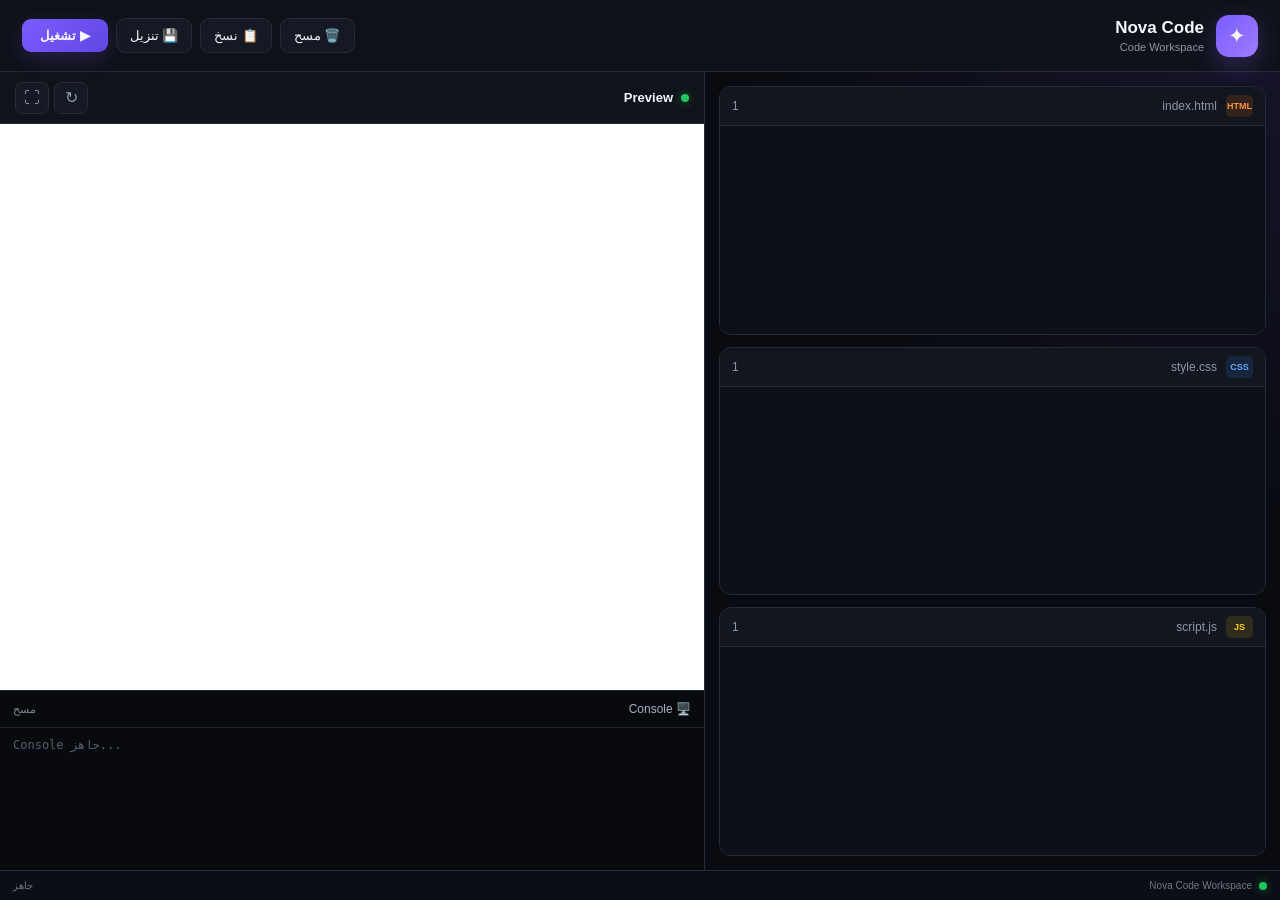
<file: code-workspace.html>
<!DOCTYPE html>
<html lang="ar" dir="rtl">
<head>
  <meta charset="UTF-8">
  <meta name="viewport" content="width=device-width, initial-scale=1.0">

  <title>Nova AI — Code Workspace</title>

  <link rel="stylesheet" href="code-workspace.css">
</head>

<body>

  <div class="workspace">

    <!-- Header -->
    <header class="topbar">

      <div class="brand">
        <div class="brand-icon">✦</div>

        <div>
          <h1>Nova Code</h1>
          <span>Code Workspace</span>
        </div>
      </div>

      <div class="top-actions">

        <button id="clearBtn" class="tool-btn danger">
          🗑️ مسح
        </button>

        <button id="copyBtn" class="tool-btn">
          📋 نسخ
        </button>

        <button id="downloadBtn" class="tool-btn">
          💾 تنزيل
        </button>

        <button id="runBtn" class="run-btn">
          ▶ تشغيل
        </button>

      </div>

    </header>


    <!-- Main -->
    <main class="workspace-main">

      <!-- Editors -->
      <section class="editors-panel">

        <!-- HTML -->
        <div class="editor-card">

          <div class="editor-header">

            <div class="editor-title">
              <span class="file-icon html-icon">HTML</span>
              <span>index.html</span>
            </div>

            <span id="htmlLines">1</span>

          </div>

          <textarea
            id="htmlEditor"
            spellcheck="false"
            autocomplete="off"
            autocorrect="off"
            autocapitalize="off"
          ></textarea>

        </div>


        <!-- CSS -->
        <div class="editor-card">

          <div class="editor-header">

            <div class="editor-title">
              <span class="file-icon css-icon">CSS</span>
              <span>style.css</span>
            </div>

            <span id="cssLines">1</span>

          </div>

          <textarea
            id="cssEditor"
            spellcheck="false"
            autocomplete="off"
            autocorrect="off"
            autocapitalize="off"
          ></textarea>

        </div>


        <!-- JavaScript -->
        <div class="editor-card">

          <div class="editor-header">

            <div class="editor-title">
              <span class="file-icon js-icon">JS</span>
              <span>script.js</span>
            </div>

            <span id="jsLines">1</span>

          </div>

          <textarea
            id="jsEditor"
            spellcheck="false"
            autocomplete="off"
            autocorrect="off"
            autocapitalize="off"
          ></textarea>

        </div>

      </section>


      <!-- Preview -->
      <section class="preview-panel">

        <div class="preview-header">

          <div class="preview-title">
            <span class="status-dot"></span>
            Preview
          </div>

          <div class="preview-actions">

            <button id="refreshPreviewBtn" title="تحديث">
              ↻
            </button>

            <button id="fullscreenBtn" title="ملء الشاشة">
              ⛶
            </button>

          </div>

        </div>


        <iframe
          id="previewFrame"
          title="Nova Code Preview"
          sandbox="allow-scripts allow-forms allow-modals"
        ></iframe>


        <!-- Console -->
        <div class="console">

          <div class="console-header">

            <div>
              🖥️ Console
            </div>

            <button id="clearConsoleBtn">
              مسح
            </button>

          </div>

          <div id="consoleOutput" class="console-output">
            <div class="console-empty">
              Console جاهز...
            </div>
          </div>

        </div>

      </section>

    </main>


    <!-- Status Bar -->
    <footer class="statusbar">

      <div>
        <span class="online-dot"></span>
        Nova Code Workspace
      </div>

      <div id="statusText">
        جاهز
      </div>

    </footer>

  </div>


  <div id="toast" class="toast"></div>


  <script src="code-workspace.js"></script>

</body>
</html>
</file>
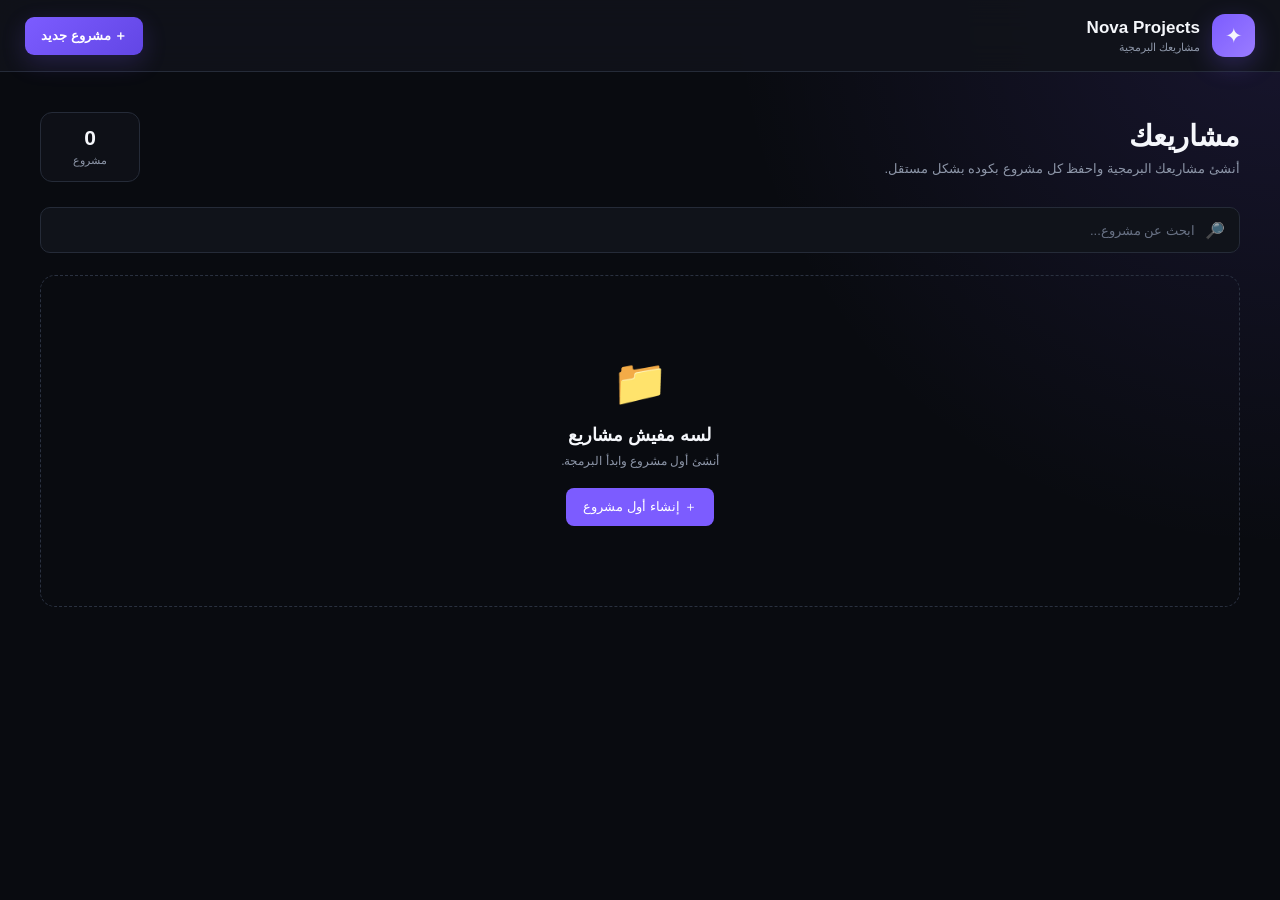
<file: projects.html>
<!DOCTYPE html>
<html lang="ar" dir="rtl">

<head>
  <meta charset="UTF-8">
  <meta name="viewport" content="width=device-width, initial-scale=1.0">

  <title>Nova AI — Projects</title>

  <link rel="stylesheet" href="projects.css">
</head>

<body>

  <div class="app">

    <!-- Header -->
    <header class="topbar">

      <div class="brand">

        <div class="brand-icon">
          ✦
        </div>

        <div>
          <h1>Nova Projects</h1>
          <span>مشاريعك البرمجية</span>
        </div>

      </div>


      <button
        id="newProjectBtn"
        class="new-project-btn"
      >
        ＋ مشروع جديد
      </button>

    </header>


    <!-- Content -->
    <main class="content">

      <section class="hero">

        <div>
          <h2>مشاريعك</h2>

          <p>
            أنشئ مشاريعك البرمجية واحفظ كل مشروع
            بكوده بشكل مستقل.
          </p>
        </div>


        <div class="project-count">

          <strong id="projectCount">
            0
          </strong>

          <span>
            مشروع
          </span>

        </div>

      </section>


      <!-- Search -->
      <div class="search-box">

        <span>
          🔎
        </span>

        <input
          id="searchInput"
          type="text"
          placeholder="ابحث عن مشروع..."
          autocomplete="off"
        >

      </div>


      <!-- Projects -->
      <section
        id="projectsGrid"
        class="projects-grid"
      ></section>


      <!-- Empty -->
      <section
        id="emptyState"
        class="empty-state"
        hidden
      >

        <div class="empty-icon">
          📁
        </div>

        <h3>
          لسه مفيش مشاريع
        </h3>

        <p>
          أنشئ أول مشروع وابدأ البرمجة.
        </p>

        <button
          id="emptyCreateBtn"
        >
          ＋ إنشاء أول مشروع
        </button>

      </section>

    </main>

  </div>


  <!-- New Project Modal -->
  <div
    id="projectModal"
    class="modal"
    hidden
  >

    <div class="modal-card">

      <div class="modal-header">

        <div>
          <h3>
            مشروع جديد
          </h3>

          <p>
            اكتب اسم المشروع وابدأ.
          </p>
        </div>

        <button
          id="closeModalBtn"
          class="close-btn"
        >
          ×
        </button>

      </div>


      <label>
        اسم المشروع
      </label>

      <input
        id="projectNameInput"
        type="text"
        placeholder="مثال: متجر إلكتروني"
        maxlength="60"
      >


      <label>
        وصف المشروع
      </label>

      <textarea
        id="projectDescriptionInput"
        placeholder="اختياري..."
        maxlength="180"
      ></textarea>


      <div class="modal-actions">

        <button
          id="cancelProjectBtn"
          class="cancel-btn"
        >
          إلغاء
        </button>

        <button
          id="createProjectBtn"
          class="create-btn"
        >
          إنشاء المشروع
        </button>

      </div>

    </div>

  </div>


  <!-- Rename Modal -->
  <div
    id="renameModal"
    class="modal"
    hidden
  >

    <div class="modal-card">

      <div class="modal-header">

        <div>
          <h3>
            إعادة تسمية المشروع
          </h3>
        </div>

        <button
          id="closeRenameBtn"
          class="close-btn"
        >
          ×
        </button>

      </div>


      <label>
        الاسم الجديد
      </label>

      <input
        id="renameInput"
        type="text"
        maxlength="60"
      >


      <div class="modal-actions">

        <button
          id="cancelRenameBtn"
          class="cancel-btn"
        >
          إلغاء
        </button>

        <button
          id="saveRenameBtn"
          class="create-btn"
        >
          حفظ
        </button>

      </div>

    </div>

  </div>


  <div
    id="toast"
    class="toast"
  ></div>


  <script src="projects.js"></script>

</body>

</html>
</file>
<file: code-workspace.css>
* {
  box-sizing: border-box;
  margin: 0;
  padding: 0;
}

:root {
  --bg: #090b10;
  --panel: #10131a;
  --panel-2: #151923;
  --border: #252b38;
  --text: #f4f7fb;
  --muted: #8d96a8;
  --accent: #7c5cff;
  --accent-2: #6246e5;
  --danger: #ef4444;
  --success: #22c55e;
  --editor: #0d1016;
}

body {
  min-height: 100vh;
  background:
    radial-gradient(
      circle at top right,
      rgba(124, 92, 255, 0.12),
      transparent 35%
    ),
    var(--bg);

  color: var(--text);

  font-family:
    Arial,
    "Segoe UI",
    Tahoma,
    sans-serif;
}


/* =========================
   WORKSPACE
========================= */

.workspace {
  min-height: 100vh;
  display: flex;
  flex-direction: column;
}


/* =========================
   TOPBAR
========================= */

.topbar {
  height: 72px;

  display: flex;
  align-items: center;
  justify-content: space-between;

  padding: 0 22px;

  background: rgba(16, 19, 26, 0.94);

  border-bottom: 1px solid var(--border);

  backdrop-filter: blur(16px);

  position: sticky;
  top: 0;

  z-index: 50;
}


.brand {
  display: flex;
  align-items: center;
  gap: 12px;
}


.brand-icon {
  width: 42px;
  height: 42px;

  display: flex;
  align-items: center;
  justify-content: center;

  border-radius: 13px;

  background:
    linear-gradient(
      135deg,
      var(--accent),
      #9b7cff
    );

  box-shadow:
    0 8px 25px rgba(124, 92, 255, 0.28);

  font-size: 21px;
}


.brand h1 {
  font-size: 17px;
  font-weight: 700;
}


.brand span {
  display: block;

  margin-top: 3px;

  color: var(--muted);

  font-size: 11px;
}


.top-actions {
  display: flex;
  align-items: center;
  gap: 8px;
}


.tool-btn,
.run-btn {
  border: 1px solid var(--border);

  background: var(--panel-2);

  color: var(--text);

  padding: 9px 13px;

  border-radius: 9px;

  cursor: pointer;

  font-size: 13px;

  transition:
    0.2s ease;
}


.tool-btn:hover {
  background: #1c2230;
  border-color: #343c4d;
}


.tool-btn.danger:hover {
  color: #fff;
  background: rgba(239, 68, 68, 0.16);
  border-color: rgba(239, 68, 68, 0.4);
}


.run-btn {
  border: none;

  background:
    linear-gradient(
      135deg,
      var(--accent),
      var(--accent-2)
    );

  font-weight: 700;

  padding-left: 18px;
  padding-right: 18px;

  box-shadow:
    0 7px 20px rgba(124, 92, 255, 0.2);
}


.run-btn:hover {
  transform: translateY(-1px);

  box-shadow:
    0 10px 28px rgba(124, 92, 255, 0.3);
}


/* =========================
   MAIN
========================= */

.workspace-main {
  flex: 1;

  display: grid;

  grid-template-columns:
    minmax(380px, 0.9fr)
    minmax(420px, 1.1fr);

  min-height: 0;
}


/* =========================
   EDITORS
========================= */

.editors-panel {
  padding: 14px;

  display: flex;

  flex-direction: column;

  gap: 12px;

  min-height: 0;

  border-left: 1px solid var(--border);
}


.editor-card {
  flex: 1;

  min-height: 150px;

  display: flex;

  flex-direction: column;

  overflow: hidden;

  background: var(--editor);

  border: 1px solid var(--border);

  border-radius: 12px;
}


.editor-header {
  height: 39px;

  flex-shrink: 0;

  display: flex;

  align-items: center;

  justify-content: space-between;

  padding: 0 12px;

  background: #12161e;

  border-bottom: 1px solid var(--border);

  color: var(--muted);

  font-size: 12px;
}


.editor-title {
  display: flex;
  align-items: center;
  gap: 9px;
}


.file-icon {
  width: 27px;
  height: 22px;

  display: flex;
  align-items: center;
  justify-content: center;

  border-radius: 5px;

  font-size: 9px;

  font-weight: 800;
}


.html-icon {
  background: rgba(249, 115, 22, 0.14);
  color: #fb923c;
}


.css-icon {
  background: rgba(59, 130, 246, 0.14);
  color: #60a5fa;
}


.js-icon {
  background: rgba(234, 179, 8, 0.14);
  color: #facc15;
}


.editor-card textarea {
  width: 100%;
  height: 100%;

  flex: 1;

  resize: none;

  outline: none;

  border: none;

  background: var(--editor);

  color: #e5e7eb;

  padding: 14px;

  font-family:
    "Consolas",
    "Cascadia Code",
    "Courier New",
    monospace;

  font-size: 13px;

  line-height: 1.65;

  direction: ltr;

  text-align: left;

  tab-size: 2;
}


.editor-card textarea::selection {
  background: rgba(124, 92, 255, 0.3);
}


.editor-card textarea:focus {
  box-shadow:
    inset 0 0 0 1px rgba(124, 92, 255, 0.25);
}


/* =========================
   PREVIEW
========================= */

.preview-panel {
  min-width: 0;

  display: flex;

  flex-direction: column;

  background: #0c0f15;
}


.preview-header {
  height: 52px;

  display: flex;

  align-items: center;

  justify-content: space-between;

  padding: 0 15px;

  border-bottom: 1px solid var(--border);

  background: var(--panel);
}


.preview-title {
  display: flex;
  align-items: center;
  gap: 8px;

  font-size: 13px;

  font-weight: 600;
}


.status-dot,
.online-dot {
  width: 8px;
  height: 8px;

  border-radius: 50%;

  background: var(--success);

  box-shadow:
    0 0 10px rgba(34, 197, 94, 0.5);
}


.preview-actions {
  display: flex;
  gap: 5px;
}


.preview-actions button {
  width: 34px;
  height: 32px;

  border: 1px solid var(--border);

  border-radius: 7px;

  background: var(--panel-2);

  color: var(--muted);

  cursor: pointer;

  font-size: 16px;
}


.preview-actions button:hover {
  color: var(--text);
  background: #1c2230;
}


#previewFrame {
  width: 100%;

  flex: 1;

  min-height: 300px;

  border: none;

  background: white;
}


/* =========================
   CONSOLE
========================= */

.console {
  height: 180px;

  display: flex;

  flex-direction: column;

  background: #080a0e;

  border-top: 1px solid var(--border);
}


.console-header {
  height: 37px;

  flex-shrink: 0;

  display: flex;

  align-items: center;

  justify-content: space-between;

  padding: 0 13px;

  border-bottom: 1px solid #1d222c;

  color: #aab2c0;

  font-size: 12px;
}


.console-header button {
  border: none;

  background: transparent;

  color: #7f899b;

  cursor: pointer;

  font-size: 11px;
}


.console-header button:hover {
  color: white;
}


.console-output {
  flex: 1;

  overflow-y: auto;

  padding: 10px 13px;

  direction: ltr;

  text-align: left;

  font-family:
    "Consolas",
    monospace;

  font-size: 12px;
}


.console-empty {
  color: #566071;
}


.console-line {
  padding: 3px 0;

  white-space: pre-wrap;

  word-break: break-word;
}


.console-line.log {
  color: #cbd5e1;
}


.console-line.info {
  color: #60a5fa;
}


.console-line.warn {
  color: #facc15;
}


.console-line.error {
  color: #f87171;
}


/* =========================
   STATUSBAR
========================= */

.statusbar {
  height: 30px;

  display: flex;

  align-items: center;

  justify-content: space-between;

  padding: 0 13px;

  background: #0b0e14;

  border-top: 1px solid var(--border);

  color: #6f7889;

  font-size: 10px;
}


.statusbar > div {
  display: flex;

  align-items: center;

  gap: 7px;
}


/* =========================
   TOAST
========================= */

.toast {
  position: fixed;

  bottom: 45px;

  left: 50%;

  transform:
    translate(-50%, 20px);

  opacity: 0;

  pointer-events: none;

  background: #181d27;

  border: 1px solid #303747;

  color: white;

  padding: 11px 17px;

  border-radius: 9px;

  font-size: 12px;

  transition: 0.25s ease;

  z-index: 100;
}


.toast.show {
  opacity: 1;

  transform:
    translate(-50%, 0);
}


/* =========================
   MOBILE
========================= */

@media (max-width: 900px) {

  .workspace-main {
    grid-template-columns: 1fr;
  }


  .editors-panel {
    min-height: 600px;

    border-left: none;

    border-bottom: 1px solid var(--border);
  }


  .preview-panel {
    min-height: 600px;
  }

}


@media (max-width: 650px) {

  .topbar {
    height: auto;

    min-height: 65px;

    padding: 10px 12px;

    gap: 10px;

    flex-wrap: wrap;
  }


  .top-actions {
    width: 100%;

    overflow-x: auto;

    padding-bottom: 2px;
  }


  .tool-btn,
  .run-btn {
    white-space: nowrap;

    font-size: 11px;

    padding: 8px 10px;
  }


  .workspace-main {
    display: flex;

    flex-direction: column;
  }


  .editors-panel {
    padding: 9px;

    min-height: 580px;
  }


  .editor-card {
    min-height: 175px;
  }


  .editor-card textarea {
    font-size: 12px;
  }


  .preview-panel {
    min-height: 500px;
  }


  .console {
    height: 150px;
  }


  .statusbar {
    display: none;
  }

}
</file>
<file: projects.css>
* {
  box-sizing: border-box;
  margin: 0;
  padding: 0;
}


:root {

  --bg: #090b10;
  --panel: #10131a;
  --panel-2: #151923;

  --border: #252b38;

  --text: #f5f7fb;
  --muted: #8d96a8;

  --accent: #7c5cff;
  --accent-2: #6246e5;

  --danger: #ef4444;

  --success: #22c55e;

}


body {

  min-height: 100vh;

  background:

    radial-gradient(
      circle at top right,
      rgba(124, 92, 255, 0.13),
      transparent 35%
    ),

    var(--bg);

  color: var(--text);

  font-family:
    Arial,
    "Segoe UI",
    Tahoma,
    sans-serif;

}


button,
input,
textarea {

  font-family: inherit;

}


/* =========================
   APP
========================= */

.app {

  min-height: 100vh;

}


/* =========================
   TOPBAR
========================= */

.topbar {

  height: 72px;

  display: flex;

  align-items: center;

  justify-content: space-between;

  padding: 0 25px;

  background:
    rgba(16, 19, 26, 0.94);

  border-bottom:
    1px solid var(--border);

  backdrop-filter:
    blur(15px);

  position: sticky;

  top: 0;

  z-index: 20;

}


.brand {

  display: flex;

  align-items: center;

  gap: 12px;

}


.brand-icon {

  width: 43px;
  height: 43px;

  display: flex;

  align-items: center;
  justify-content: center;

  border-radius: 13px;

  background:
    linear-gradient(
      135deg,
      var(--accent),
      #9a7cff
    );

  box-shadow:
    0 8px 25px
    rgba(124, 92, 255, 0.25);

  font-size: 21px;

}


.brand h1 {

  font-size: 17px;

}


.brand span {

  display: block;

  margin-top: 3px;

  color: var(--muted);

  font-size: 11px;

}


.new-project-btn {

  border: none;

  padding: 10px 16px;

  border-radius: 9px;

  background:
    linear-gradient(
      135deg,
      var(--accent),
      var(--accent-2)
    );

  color: white;

  cursor: pointer;

  font-size: 13px;

  font-weight: 700;

  box-shadow:
    0 8px 24px
    rgba(124, 92, 255, 0.2);

}


.new-project-btn:hover {

  transform: translateY(-1px);

}


/* =========================
   CONTENT
========================= */

.content {

  width: min(
    1200px,
    calc(100% - 40px)
  );

  margin: 0 auto;

  padding: 40px 0 70px;

}


.hero {

  display: flex;

  align-items: center;

  justify-content: space-between;

  gap: 20px;

  margin-bottom: 25px;

}


.hero h2 {

  font-size: 29px;

  margin-bottom: 8px;

}


.hero p {

  color: var(--muted);

  font-size: 13px;

}


.project-count {

  min-width: 100px;

  padding: 13px 18px;

  text-align: center;

  border:
    1px solid var(--border);

  background:
    rgba(16, 19, 26, 0.7);

  border-radius: 12px;

}


.project-count strong {

  display: block;

  font-size: 21px;

}


.project-count span {

  color: var(--muted);

  font-size: 11px;

}


/* =========================
   SEARCH
========================= */

.search-box {

  height: 46px;

  display: flex;

  align-items: center;

  gap: 10px;

  padding: 0 14px;

  margin-bottom: 22px;

  background: var(--panel);

  border:
    1px solid var(--border);

  border-radius: 10px;

}


.search-box span {

  opacity: .7;

}


.search-box input {

  flex: 1;

  border: none;

  outline: none;

  background: transparent;

  color: white;

  font-size: 13px;

}


.search-box input::placeholder {

  color: #687184;

}


/* =========================
   GRID
========================= */

.projects-grid {

  display: grid;

  grid-template-columns:
    repeat(
      auto-fill,
      minmax(260px, 1fr)
    );

  gap: 15px;

}


/* =========================
   PROJECT CARD
========================= */

.project-card {

  position: relative;

  overflow: hidden;

  padding: 19px;

  border:
    1px solid var(--border);

  border-radius: 15px;

  background:
    linear-gradient(
      145deg,
      #121620,
      #0f1219
    );

  transition:
    .2s ease;

}


.project-card:hover {

  transform:
    translateY(-3px);

  border-color:
    #353d4e;

  box-shadow:
    0 15px 40px
    rgba(0, 0, 0, 0.22);

}


.project-card.pinned {

  border-color:
    rgba(124, 92, 255, 0.4);

}


.pin-badge {

  position: absolute;

  top: 13px;

  left: 13px;

  font-size: 12px;

}


.project-icon {

  width: 47px;
  height: 47px;

  display: flex;

  align-items: center;
  justify-content: center;

  border-radius: 13px;

  margin-bottom: 14px;

  background:
    rgba(124, 92, 255, 0.13);

  border:
    1px solid
    rgba(124, 92, 255, 0.2);

  font-size: 22px;

}


.project-card h3 {

  font-size: 16px;

  margin-bottom: 7px;

  white-space: nowrap;

  overflow: hidden;

  text-overflow: ellipsis;

}


.project-description {

  height: 38px;

  color: var(--muted);

  font-size: 11px;

  line-height: 1.7;

  overflow: hidden;

  margin-bottom: 16px;

}


.project-meta {

  display: flex;

  align-items: center;

  justify-content: space-between;

  color: #697386;

  font-size: 10px;

  padding-top: 12px;

  border-top:
    1px solid #1d222c;

}


.project-actions {

  display: flex;

  gap: 6px;

  margin-top: 14px;

}


.project-actions button {

  flex: 1;

  height: 34px;

  border:
    1px solid var(--border);

  border-radius: 7px;

  background:
    #151a23;

  color: #b6bfce;

  cursor: pointer;

  font-size: 11px;

}


.project-actions button:hover {

  background:
    #1d2330;

  color: white;

}


.project-actions .open-btn {

  background:
    rgba(124, 92, 255, 0.12);

  border-color:
    rgba(124, 92, 255, 0.25);

  color:
    #a995ff;

}


.project-actions .delete-btn:hover {

  color: #f87171;

  border-color:
    rgba(239, 68, 68, 0.3);

}


/* =========================
   EMPTY
========================= */

.empty-state {

  text-align: center;

  padding: 80px 20px;

  border:
    1px dashed #2a3140;

  border-radius: 15px;

}


.empty-icon {

  font-size: 45px;

  margin-bottom: 15px;

}


.empty-state h3 {

  font-size: 18px;

  margin-bottom: 8px;

}


.empty-state p {

  color: var(--muted);

  font-size: 12px;

  margin-bottom: 20px;

}


.empty-state button {

  border: none;

  padding: 10px 17px;

  border-radius: 8px;

  background: var(--accent);

  color: white;

  cursor: pointer;

}


/* =========================
   MODAL
========================= */

.modal {

  position: fixed;

  inset: 0;

  z-index: 100;

  display: flex;

  align-items: center;

  justify-content: center;

  padding: 20px;

  background:
    rgba(0, 0, 0, 0.67);

  backdrop-filter:
    blur(7px);

}


.modal[hidden] {

  display: none;

}


.modal-card {

  width: min(
    440px,
    100%
  );

  padding: 23px;

  border:
    1px solid #2a3140;

  border-radius: 16px;

  background:
    #11151d;

  box-shadow:
    0 25px 80px
    rgba(0, 0, 0, .45);

}


.modal-header {

  display: flex;

  align-items: flex-start;

  justify-content: space-between;

  margin-bottom: 22px;

}


.modal-header h3 {

  font-size: 18px;

  margin-bottom: 5px;

}


.modal-header p {

  color: var(--muted);

  font-size: 11px;

}


.close-btn {

  width: 31px;
  height: 31px;

  border:
    1px solid var(--border);

  border-radius: 8px;

  background: #171c25;

  color: #9aa3b3;

  cursor: pointer;

  font-size: 18px;

}


.modal-card label {

  display: block;

  margin-bottom: 7px;

  color: #b9c1cf;

  font-size: 12px;

}


.modal-card input,
.modal-card textarea {

  width: 100%;

  border:
    1px solid var(--border);

  outline: none;

  border-radius: 9px;

  background: #0c0f15;

  color: white;

  padding: 11px;

  font-size: 13px;

  margin-bottom: 15px;

}


.modal-card textarea {

  height: 90px;

  resize: vertical;

}


.modal-card input:focus,
.modal-card textarea:focus {

  border-color:
    rgba(124, 92, 255, .55);

}


.modal-actions {

  display: flex;

  gap: 8px;

  margin-top: 4px;

}


.modal-actions button {

  flex: 1;

  height: 40px;

  border-radius: 8px;

  cursor: pointer;

  font-size: 12px;

}


.cancel-btn {

  border:
    1px solid var(--border);

  background: #171c25;

  color: #aab3c2;

}


.create-btn {

  border: none;

  background:
    linear-gradient(
      135deg,
      var(--accent),
      var(--accent-2)
    );

  color: white;

  font-weight: 700;

}


/* =========================
   TOAST
========================= */

.toast {

  position: fixed;

  bottom: 30px;

  left: 50%;

  transform:
    translate(-50%, 20px);

  opacity: 0;

  pointer-events: none;

  padding: 11px 17px;

  border:
    1px solid #303747;

  border-radius: 9px;

  background: #181d27;

  color: white;

  font-size: 12px;

  transition: .25s;

  z-index: 200;

}


.toast.show {

  opacity: 1;

  transform:
    translate(-50%, 0);

}


/* =========================
   MOBILE
========================= */

@media (max-width: 600px) {

  .topbar {

    height: auto;

    padding: 12px;

    gap: 12px;

    flex-wrap: wrap;

  }


  .new-project-btn {

    width: 100%;

  }


  .content {

    width:
      calc(100% - 22px);

    padding-top: 25px;

  }


  .hero {

    align-items: flex-start;

  }


  .hero h2 {

    font-size: 24px;

  }


  .project-count {

    min-width: 75px;

  }


  .projects-grid {

    grid-template-columns:
      1fr;

  }

}
</file>
